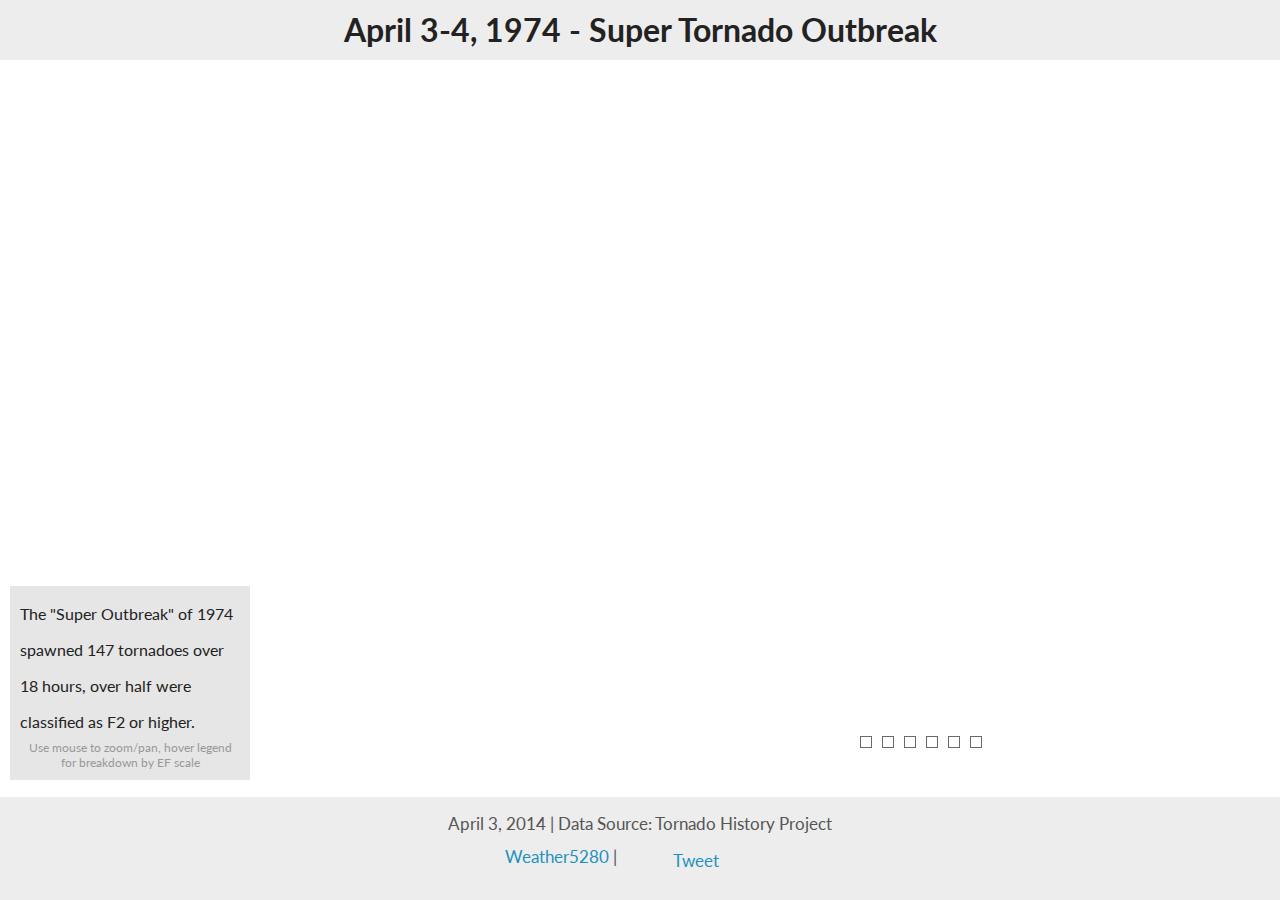
<file: index.html>
<!DOCTYPE html>
<html>
  <head>
    <title>April 3, 1974 - Tornado Outbreack</title>
    <meta http-equiv="Content-Type" content="text/html;charset=utf-8"/>
    <script src="http://d3js.org/d3.v3.min.js"></script>
    <script src="http://d3js.org/topojson.v1.min.js"></script>
    <script src="http://d3js.org/d3.geo.projection.v0.min.js" charset="utf-8"></script>

    <script type="text/javascript" src="js/colorbrewer.js"></script>
    <script type="text/javascript" src="js/jquery-1.7.1.js"></script>
    <!--<script type="text/javascript" src="http://code.jquery.com/jquery-latest.js"></script>-->
    
    <link type="text/css" rel="stylesheet" href="css/bootstrap.css"/>
    <link type="text/css" rel="stylesheet" href="css/style.css"/>
    <link type="text/css" rel="stylesheet" href="css/colorbrewer.css"/>
    <link rel="stylesheet" href="http://fonts.googleapis.com/css?family=Lato:100,300,400,700"></link>
    <style type="text/css">

    </style>
  </head>
  <body>
    <div id="header">
      <h2>April 3-4, 1974 - Super Tornado Outbreak</h2>
    </div>
    <div id="content">
      <div id="map">
        <div id="info-window">
          <span id="intro">The "Super Outbreak" of 1974 spawned 147 tornadoes over 18 hours, over half were classified as F2 or higher. <br />
            <span style="font-size:9pt; display:block; text-align:center;line-height: 15px;color: #999;">Use mouse to zoom/pan, hover legend for breakdown by EF scale</span>
          </span>
        </div> 
        <div id="scale-sorter">
          <div id="f0" class="scale-box" style="color:#222"></div>
          <div id="f1" class="scale-box" style="color:#222"></div>
          <div id="f2" class="scale-box" style="color:#222"></div>
          <div id="f3" class="scale-box"></div>
          <div id="f4" class="scale-box"></div>
          <div id="f5" class="scale-box"></div>
        </div>
       
      </div>
      
      <div id="footer">
        <span>April 3, 2014  | Data Source: Tornado History Project</span><br />
        <span style="display: block;overflow: hidden;height: 25px;width: 270px;margin: auto; margin-top:5px">
          <span style="display: block;float: left;"><a href="http://www.weather5280.com/blog/2013/04/3/Mapping-the-Super-Outbreak-of-1974">Weather5280</a> | </span>
        <span style="margin-top:4px; display:block"><a href="https://twitter.com/share" class="twitter-share-button" data-url="http://benheb.github.com/tornadoes/" data-text="Visualization of April 3-4, 1974 Super Tornado Outbreak #d3js" data-hashtags="tornadoes">Tweet</a></span>
<script>!function(d,s,id){var js,fjs=d.getElementsByTagName(s)[0];if(!d.getElementById(id)){js=d.createElement(s);js.id=id;js.src="//platform.twitter.com/widgets.js";fjs.parentNode.insertBefore(js,fjs);}}(document,"script","twitter-wjs");</script> 
        </span>
      </div>
    </div>
    <script type="text/javascript">
    $(document).ready(function() {
      init();
    });
    </script>
    <script type="text/javascript" src="js/bootstrap.js"></script>
    <script type="text/javascript" src="js/mousewheel.js"></script>
    <script type="text/javascript" src="js/tornado.js"></script>
    
   <script>
      (function(i,s,o,g,r,a,m){i['GoogleAnalyticsObject']=r;i[r]=i[r]||function(){
      (i[r].q=i[r].q||[]).push(arguments)},i[r].l=1*new Date();a=s.createElement(o),
      m=s.getElementsByTagName(o)[0];a.async=1;a.src=g;m.parentNode.insertBefore(a,m)
      })(window,document,'script','//www.google-analytics.com/analytics.js','ga');

      ga('create', 'UA-39863803-1', 'github.com');
      ga('send', 'pageview');

    </script>
  </body>
</html>
</file>
<file: css/style.css>
body {
  background: url(texture-noise.png);
  overflow: hidden;
  margin: 0;
  background:#FFF;
  font: 17px/28px Georgia;
  font-family: Lato, 'Helvetica Neue';
  -webkit-font-smoothing: antialiased;
}
#content {
  width:900px;
  margin:auto;
  overflow:hidden;
}
#header {
  width: 100%;
  text-align: center;
  z-index: 100;
  position: absolute;
  background: rgba(219, 219, 219, 0.5);
  margin-top: 0px;
}
#header h2 {
  color:#222;
}
#map {
  width: 100%;
  height: 100%;
  overflow: hidden;
  left: 0;
  position: absolute;
  top: 0;
}

#footer {
  margin-top: 40px;
  height: 90px;
  width: 100%;
  overflow: hidden;
  z-index: 100;
  bottom: 0px;
  text-align: center;
  color: #555;
  position: absolute;
  left: 0;
  background: rgba(219, 219, 219, 0.5);
  padding-top: 13px;
}

#footer h3 {
  color:#222;
  width:500px;
  margin:auto;
  text-align:center;
}



.string, .regexp {
  color: #f39;
}

.keyword {
  color: #00c;
}

.comment {
  color: #777;
  font-style: oblique;
}

.number {
  color: #369;
}

.class, .special {
  color: #1181B8;
}

a:link, a:visited {
  color: #1d91c0;
  text-decoration: none;
}

a:hover {
  color:#c7e9b4;
}

.hint {
  position: absolute;
  right: 0;
  width: 1280px;
  font-size: 12px;
  color: #999;
}

#intro {
  font-size: 12pt;
  line-height: 36px;
}
#info-window {
  position: absolute;
  z-index: 100;
  width: 220px;
  padding-top: 5px;
  padding-right: 0px;
  text-align: left;
  font-size: 15pt;
  bottom: 110px;
  margin: 10px;
  background: rgba(219, 219, 219, 0.7);
  padding: 10px;
  color: #222;
  line-height: 19px;
}

#info-window span {
  display:block;
}

#legend-wrap {
  position:relative;
  width:400px;
  margin:auto;
  height:40px;
}

#legend-low {
  position: absolute;
  right: 161px;
  bottom: 28px;
  color: #FFF;
}

#legend-high {
  position: absolute;
  right: 1px;
  bottom: 28px;
  color: #FFF;
}

#legend {
  position: absolute;
  bottom: 6px;
  right: 3px;
  width: 177px;
  height: 20px;
  opacity: .8;
}

.color {
  width: 20px;
  height: 20px;
  float: left;
  border-radius: 15px;
  margin-left: 5px;
}

#temp-map-bweather {
  color:#EEE;
  position:absolute;
  bottom:20px;
  left:10px;
}
.county-boundary {
  stroke:#666;
}
.states{
  stroke:#666;
  stroke-width:1.5;
  fill:none;
}
.county-lines {
  stroke:#CCC;
  stroke-width:0.5;
  fill:none;
}

.land {
  stroke:#666;
  fill:#F8F8F8;
}

.counties {
  stroke:#222;
  fill:#F8F8F8;  
}

.scales {
  cursor:pointer;
}

.graticule {
  fill: none;
  stroke: #777;
  stroke-width: .5px;
  stroke-opacity: .5;
}

#scale-sorter {
  position: absolute;
  bottom: 120px;
  right: 0px;
  width: 420px;
  height: 44px;
  opacity: .8;
  color: #FEFEFE;
}

#scale-sorter div {
  float: left;
  margin-right: 10px;
  border: 1px solid #444;
  padding: 10px;
  cursor: pointer;
  padding:5px;
}
</file>
<file: css/colorbrewer.css>
/*
 * This product includes color specifications and designs developed by Cynthia
 * Brewer (http://colorbrewer.org/).
 */
.YlGn .q0-3{fill:rgb(247,252,185)}
.YlGn .q1-3{fill:rgb(173,221,142)}
.YlGn .q2-3{fill:rgb(49,163,84)}
.YlGn .q0-4{fill:rgb(255,255,204)}
.YlGn .q1-4{fill:rgb(194,230,153)}
.YlGn .q2-4{fill:rgb(120,198,121)}
.YlGn .q3-4{fill:rgb(35,132,67)}
.YlGn .q0-5{fill:rgb(255,255,204)}
.YlGn .q1-5{fill:rgb(194,230,153)}
.YlGn .q2-5{fill:rgb(120,198,121)}
.YlGn .q3-5{fill:rgb(49,163,84)}
.YlGn .q4-5{fill:rgb(0,104,55)}
.YlGn .q0-6{fill:rgb(255,255,204)}
.YlGn .q1-6{fill:rgb(217,240,163)}
.YlGn .q2-6{fill:rgb(173,221,142)}
.YlGn .q3-6{fill:rgb(120,198,121)}
.YlGn .q4-6{fill:rgb(49,163,84)}
.YlGn .q5-6{fill:rgb(0,104,55)}
.YlGn .q0-7{fill:rgb(255,255,204)}
.YlGn .q1-7{fill:rgb(217,240,163)}
.YlGn .q2-7{fill:rgb(173,221,142)}
.YlGn .q3-7{fill:rgb(120,198,121)}
.YlGn .q4-7{fill:rgb(65,171,93)}
.YlGn .q5-7{fill:rgb(35,132,67)}
.YlGn .q6-7{fill:rgb(0,90,50)}
.YlGn .q0-8{fill:rgb(255,255,229)}
.YlGn .q1-8{fill:rgb(247,252,185)}
.YlGn .q2-8{fill:rgb(217,240,163)}
.YlGn .q3-8{fill:rgb(173,221,142)}
.YlGn .q4-8{fill:rgb(120,198,121)}
.YlGn .q5-8{fill:rgb(65,171,93)}
.YlGn .q6-8{fill:rgb(35,132,67)}
.YlGn .q7-8{fill:rgb(0,90,50)}
.YlGn .q0-9{fill:rgb(255,255,229)}
.YlGn .q1-9{fill:rgb(247,252,185)}
.YlGn .q2-9{fill:rgb(217,240,163)}
.YlGn .q3-9{fill:rgb(173,221,142)}
.YlGn .q4-9{fill:rgb(120,198,121)}
.YlGn .q5-9{fill:rgb(65,171,93)}
.YlGn .q6-9{fill:rgb(35,132,67)}
.YlGn .q7-9{fill:rgb(0,104,55)}
.YlGn .q8-9{fill:rgb(0,69,41)}
.YlGnBu .q0-3{fill:rgb(237,248,177)}
.YlGnBu .q1-3{fill:rgb(127,205,187)}
.YlGnBu .q2-3{fill:rgb(44,127,184)}
.YlGnBu .q0-4{fill:rgb(255,255,204)}
.YlGnBu .q1-4{fill:rgb(161,218,180)}
.YlGnBu .q2-4{fill:rgb(65,182,196)}
.YlGnBu .q3-4{fill:rgb(34,94,168)}
.YlGnBu .q0-5{fill:rgb(255,255,204)}
.YlGnBu .q1-5{fill:rgb(161,218,180)}
.YlGnBu .q2-5{fill:rgb(65,182,196)}
.YlGnBu .q3-5{fill:rgb(44,127,184)}
.YlGnBu .q4-5{fill:rgb(37,52,148)}
.YlGnBu .q0-6{fill:rgb(255,255,204)}
.YlGnBu .q1-6{fill:rgb(199,233,180)}
.YlGnBu .q2-6{fill:rgb(127,205,187)}
.YlGnBu .q3-6{fill:rgb(65,182,196)}
.YlGnBu .q4-6{fill:rgb(44,127,184)}
.YlGnBu .q5-6{fill:rgb(37,52,148)}
.YlGnBu .q0-7{fill:rgb(255,255,204)}
.YlGnBu .q1-7{fill:rgb(199,233,180)}
.YlGnBu .q2-7{fill:rgb(127,205,187)}
.YlGnBu .q3-7{fill:rgb(65,182,196)}
.YlGnBu .q4-7{fill:rgb(29,145,192)}
.YlGnBu .q5-7{fill:rgb(34,94,168)}
.YlGnBu .q6-7{fill:rgb(12,44,132)}
.YlGnBu .q0-8{fill:rgb(255,255,217)}
.YlGnBu .q1-8{fill:rgb(237,248,177)}
.YlGnBu .q2-8{fill:rgb(199,233,180)}
.YlGnBu .q3-8{fill:rgb(127,205,187)}
.YlGnBu .q4-8{fill:rgb(65,182,196)}
.YlGnBu .q5-8{fill:rgb(29,145,192)}
.YlGnBu .q6-8{fill:rgb(34,94,168)}
.YlGnBu .q7-8{fill:rgb(12,44,132)}
.YlGnBu .q0-9{fill:rgb(255,255,217)}
.YlGnBu .q1-9{fill:rgb(237,248,177)}
.YlGnBu .q2-9{fill:rgb(199,233,180)}
.YlGnBu .q3-9{fill:rgb(127,205,187)}
.YlGnBu .q4-9{fill:rgb(65,182,196)}
.YlGnBu .q5-9{fill:rgb(29,145,192)}
.YlGnBu .q6-9{fill:rgb(34,94,168)}
.YlGnBu .q7-9{fill:rgb(37,52,148)}
.YlGnBu .q8-9{fill:rgb(8,29,88)}
.GnBu .q0-3{fill:rgb(224,243,219)}
.GnBu .q1-3{fill:rgb(168,221,181)}
.GnBu .q2-3{fill:rgb(67,162,202)}
.GnBu .q0-4{fill:rgb(240,249,232)}
.GnBu .q1-4{fill:rgb(186,228,188)}
.GnBu .q2-4{fill:rgb(123,204,196)}
.GnBu .q3-4{fill:rgb(43,140,190)}
.GnBu .q0-5{fill:rgb(240,249,232)}
.GnBu .q1-5{fill:rgb(186,228,188)}
.GnBu .q2-5{fill:rgb(123,204,196)}
.GnBu .q3-5{fill:rgb(67,162,202)}
.GnBu .q4-5{fill:rgb(8,104,172)}
.GnBu .q0-6{fill:rgb(240,249,232)}
.GnBu .q1-6{fill:rgb(204,235,197)}
.GnBu .q2-6{fill:rgb(168,221,181)}
.GnBu .q3-6{fill:rgb(123,204,196)}
.GnBu .q4-6{fill:rgb(67,162,202)}
.GnBu .q5-6{fill:rgb(8,104,172)}
.GnBu .q0-7{fill:rgb(240,249,232)}
.GnBu .q1-7{fill:rgb(204,235,197)}
.GnBu .q2-7{fill:rgb(168,221,181)}
.GnBu .q3-7{fill:rgb(123,204,196)}
.GnBu .q4-7{fill:rgb(78,179,211)}
.GnBu .q5-7{fill:rgb(43,140,190)}
.GnBu .q6-7{fill:rgb(8,88,158)}
.GnBu .q0-8{fill:rgb(247,252,240)}
.GnBu .q1-8{fill:rgb(224,243,219)}
.GnBu .q2-8{fill:rgb(204,235,197)}
.GnBu .q3-8{fill:rgb(168,221,181)}
.GnBu .q4-8{fill:rgb(123,204,196)}
.GnBu .q5-8{fill:rgb(78,179,211)}
.GnBu .q6-8{fill:rgb(43,140,190)}
.GnBu .q7-8{fill:rgb(8,88,158)}
.GnBu .q0-9{fill:rgb(247,252,240)}
.GnBu .q1-9{fill:rgb(224,243,219)}
.GnBu .q2-9{fill:rgb(204,235,197)}
.GnBu .q3-9{fill:rgb(168,221,181)}
.GnBu .q4-9{fill:rgb(123,204,196)}
.GnBu .q5-9{fill:rgb(78,179,211)}
.GnBu .q6-9{fill:rgb(43,140,190)}
.GnBu .q7-9{fill:rgb(8,104,172)}
.GnBu .q8-9{fill:rgb(8,64,129)}
.BuGn .q0-3{fill:rgb(229,245,249)}
.BuGn .q1-3{fill:rgb(153,216,201)}
.BuGn .q2-3{fill:rgb(44,162,95)}
.BuGn .q0-4{fill:rgb(237,248,251)}
.BuGn .q1-4{fill:rgb(178,226,226)}
.BuGn .q2-4{fill:rgb(102,194,164)}
.BuGn .q3-4{fill:rgb(35,139,69)}
.BuGn .q0-5{fill:rgb(237,248,251)}
.BuGn .q1-5{fill:rgb(178,226,226)}
.BuGn .q2-5{fill:rgb(102,194,164)}
.BuGn .q3-5{fill:rgb(44,162,95)}
.BuGn .q4-5{fill:rgb(0,109,44)}
.BuGn .q0-6{fill:rgb(237,248,251)}
.BuGn .q1-6{fill:rgb(204,236,230)}
.BuGn .q2-6{fill:rgb(153,216,201)}
.BuGn .q3-6{fill:rgb(102,194,164)}
.BuGn .q4-6{fill:rgb(44,162,95)}
.BuGn .q5-6{fill:rgb(0,109,44)}
.BuGn .q0-7{fill:rgb(237,248,251)}
.BuGn .q1-7{fill:rgb(204,236,230)}
.BuGn .q2-7{fill:rgb(153,216,201)}
.BuGn .q3-7{fill:rgb(102,194,164)}
.BuGn .q4-7{fill:rgb(65,174,118)}
.BuGn .q5-7{fill:rgb(35,139,69)}
.BuGn .q6-7{fill:rgb(0,88,36)}
.BuGn .q0-8{fill:rgb(247,252,253)}
.BuGn .q1-8{fill:rgb(229,245,249)}
.BuGn .q2-8{fill:rgb(204,236,230)}
.BuGn .q3-8{fill:rgb(153,216,201)}
.BuGn .q4-8{fill:rgb(102,194,164)}
.BuGn .q5-8{fill:rgb(65,174,118)}
.BuGn .q6-8{fill:rgb(35,139,69)}
.BuGn .q7-8{fill:rgb(0,88,36)}
.BuGn .q0-9{fill:rgb(247,252,253)}
.BuGn .q1-9{fill:rgb(229,245,249)}
.BuGn .q2-9{fill:rgb(204,236,230)}
.BuGn .q3-9{fill:rgb(153,216,201)}
.BuGn .q4-9{fill:rgb(102,194,164)}
.BuGn .q5-9{fill:rgb(65,174,118)}
.BuGn .q6-9{fill:rgb(35,139,69)}
.BuGn .q7-9{fill:rgb(0,109,44)}
.BuGn .q8-9{fill:rgb(0,68,27)}
.PuBuGn .q0-3{fill:rgb(236,226,240)}
.PuBuGn .q1-3{fill:rgb(166,189,219)}
.PuBuGn .q2-3{fill:rgb(28,144,153)}
.PuBuGn .q0-4{fill:rgb(246,239,247)}
.PuBuGn .q1-4{fill:rgb(189,201,225)}
.PuBuGn .q2-4{fill:rgb(103,169,207)}
.PuBuGn .q3-4{fill:rgb(2,129,138)}
.PuBuGn .q0-5{fill:rgb(246,239,247)}
.PuBuGn .q1-5{fill:rgb(189,201,225)}
.PuBuGn .q2-5{fill:rgb(103,169,207)}
.PuBuGn .q3-5{fill:rgb(28,144,153)}
.PuBuGn .q4-5{fill:rgb(1,108,89)}
.PuBuGn .q0-6{fill:rgb(246,239,247)}
.PuBuGn .q1-6{fill:rgb(208,209,230)}
.PuBuGn .q2-6{fill:rgb(166,189,219)}
.PuBuGn .q3-6{fill:rgb(103,169,207)}
.PuBuGn .q4-6{fill:rgb(28,144,153)}
.PuBuGn .q5-6{fill:rgb(1,108,89)}
.PuBuGn .q0-7{fill:rgb(246,239,247)}
.PuBuGn .q1-7{fill:rgb(208,209,230)}
.PuBuGn .q2-7{fill:rgb(166,189,219)}
.PuBuGn .q3-7{fill:rgb(103,169,207)}
.PuBuGn .q4-7{fill:rgb(54,144,192)}
.PuBuGn .q5-7{fill:rgb(2,129,138)}
.PuBuGn .q6-7{fill:rgb(1,100,80)}
.PuBuGn .q0-8{fill:rgb(255,247,251)}
.PuBuGn .q1-8{fill:rgb(236,226,240)}
.PuBuGn .q2-8{fill:rgb(208,209,230)}
.PuBuGn .q3-8{fill:rgb(166,189,219)}
.PuBuGn .q4-8{fill:rgb(103,169,207)}
.PuBuGn .q5-8{fill:rgb(54,144,192)}
.PuBuGn .q6-8{fill:rgb(2,129,138)}
.PuBuGn .q7-8{fill:rgb(1,100,80)}
.PuBuGn .q0-9{fill:rgb(255,247,251)}
.PuBuGn .q1-9{fill:rgb(236,226,240)}
.PuBuGn .q2-9{fill:rgb(208,209,230)}
.PuBuGn .q3-9{fill:rgb(166,189,219)}
.PuBuGn .q4-9{fill:rgb(103,169,207)}
.PuBuGn .q5-9{fill:rgb(54,144,192)}
.PuBuGn .q6-9{fill:rgb(2,129,138)}
.PuBuGn .q7-9{fill:rgb(1,108,89)}
.PuBuGn .q8-9{fill:rgb(1,70,54)}
.PuBu .q0-3{fill:rgb(236,231,242)}
.PuBu .q1-3{fill:rgb(166,189,219)}
.PuBu .q2-3{fill:rgb(43,140,190)}
.PuBu .q0-4{fill:rgb(241,238,246)}
.PuBu .q1-4{fill:rgb(189,201,225)}
.PuBu .q2-4{fill:rgb(116,169,207)}
.PuBu .q3-4{fill:rgb(5,112,176)}
.PuBu .q0-5{fill:rgb(241,238,246)}
.PuBu .q1-5{fill:rgb(189,201,225)}
.PuBu .q2-5{fill:rgb(116,169,207)}
.PuBu .q3-5{fill:rgb(43,140,190)}
.PuBu .q4-5{fill:rgb(4,90,141)}
.PuBu .q0-6{fill:rgb(241,238,246)}
.PuBu .q1-6{fill:rgb(208,209,230)}
.PuBu .q2-6{fill:rgb(166,189,219)}
.PuBu .q3-6{fill:rgb(116,169,207)}
.PuBu .q4-6{fill:rgb(43,140,190)}
.PuBu .q5-6{fill:rgb(4,90,141)}
.PuBu .q0-7{fill:rgb(241,238,246)}
.PuBu .q1-7{fill:rgb(208,209,230)}
.PuBu .q2-7{fill:rgb(166,189,219)}
.PuBu .q3-7{fill:rgb(116,169,207)}
.PuBu .q4-7{fill:rgb(54,144,192)}
.PuBu .q5-7{fill:rgb(5,112,176)}
.PuBu .q6-7{fill:rgb(3,78,123)}
.PuBu .q0-8{fill:rgb(255,247,251)}
.PuBu .q1-8{fill:rgb(236,231,242)}
.PuBu .q2-8{fill:rgb(208,209,230)}
.PuBu .q3-8{fill:rgb(166,189,219)}
.PuBu .q4-8{fill:rgb(116,169,207)}
.PuBu .q5-8{fill:rgb(54,144,192)}
.PuBu .q6-8{fill:rgb(5,112,176)}
.PuBu .q7-8{fill:rgb(3,78,123)}
.PuBu .q0-9{fill:rgb(255,247,251)}
.PuBu .q1-9{fill:rgb(236,231,242)}
.PuBu .q2-9{fill:rgb(208,209,230)}
.PuBu .q3-9{fill:rgb(166,189,219)}
.PuBu .q4-9{fill:rgb(116,169,207)}
.PuBu .q5-9{fill:rgb(54,144,192)}
.PuBu .q6-9{fill:rgb(5,112,176)}
.PuBu .q7-9{fill:rgb(4,90,141)}
.PuBu .q8-9{fill:rgb(2,56,88)}
.BuPu .q0-3{fill:rgb(224,236,244)}
.BuPu .q1-3{fill:rgb(158,188,218)}
.BuPu .q2-3{fill:rgb(136,86,167)}
.BuPu .q0-4{fill:rgb(237,248,251)}
.BuPu .q1-4{fill:rgb(179,205,227)}
.BuPu .q2-4{fill:rgb(140,150,198)}
.BuPu .q3-4{fill:rgb(136,65,157)}
.BuPu .q0-5{fill:rgb(237,248,251)}
.BuPu .q1-5{fill:rgb(179,205,227)}
.BuPu .q2-5{fill:rgb(140,150,198)}
.BuPu .q3-5{fill:rgb(136,86,167)}
.BuPu .q4-5{fill:rgb(129,15,124)}
.BuPu .q0-6{fill:rgb(237,248,251)}
.BuPu .q1-6{fill:rgb(191,211,230)}
.BuPu .q2-6{fill:rgb(158,188,218)}
.BuPu .q3-6{fill:rgb(140,150,198)}
.BuPu .q4-6{fill:rgb(136,86,167)}
.BuPu .q5-6{fill:rgb(129,15,124)}
.BuPu .q0-7{fill:rgb(237,248,251)}
.BuPu .q1-7{fill:rgb(191,211,230)}
.BuPu .q2-7{fill:rgb(158,188,218)}
.BuPu .q3-7{fill:rgb(140,150,198)}
.BuPu .q4-7{fill:rgb(140,107,177)}
.BuPu .q5-7{fill:rgb(136,65,157)}
.BuPu .q6-7{fill:rgb(110,1,107)}
.BuPu .q0-8{fill:rgb(247,252,253)}
.BuPu .q1-8{fill:rgb(224,236,244)}
.BuPu .q2-8{fill:rgb(191,211,230)}
.BuPu .q3-8{fill:rgb(158,188,218)}
.BuPu .q4-8{fill:rgb(140,150,198)}
.BuPu .q5-8{fill:rgb(140,107,177)}
.BuPu .q6-8{fill:rgb(136,65,157)}
.BuPu .q7-8{fill:rgb(110,1,107)}
.BuPu .q0-9{fill:rgb(247,252,253)}
.BuPu .q1-9{fill:rgb(224,236,244)}
.BuPu .q2-9{fill:rgb(191,211,230)}
.BuPu .q3-9{fill:rgb(158,188,218)}
.BuPu .q4-9{fill:rgb(140,150,198)}
.BuPu .q5-9{fill:rgb(140,107,177)}
.BuPu .q6-9{fill:rgb(136,65,157)}
.BuPu .q7-9{fill:rgb(129,15,124)}
.BuPu .q8-9{fill:rgb(77,0,75)}
.RdPu .q0-3{fill:rgb(253,224,221)}
.RdPu .q1-3{fill:rgb(250,159,181)}
.RdPu .q2-3{fill:rgb(197,27,138)}
.RdPu .q0-4{fill:rgb(254,235,226)}
.RdPu .q1-4{fill:rgb(251,180,185)}
.RdPu .q2-4{fill:rgb(247,104,161)}
.RdPu .q3-4{fill:rgb(174,1,126)}
.RdPu .q0-5{fill:rgb(254,235,226)}
.RdPu .q1-5{fill:rgb(251,180,185)}
.RdPu .q2-5{fill:rgb(247,104,161)}
.RdPu .q3-5{fill:rgb(197,27,138)}
.RdPu .q4-5{fill:rgb(122,1,119)}
.RdPu .q0-6{fill:rgb(254,235,226)}
.RdPu .q1-6{fill:rgb(252,197,192)}
.RdPu .q2-6{fill:rgb(250,159,181)}
.RdPu .q3-6{fill:rgb(247,104,161)}
.RdPu .q4-6{fill:rgb(197,27,138)}
.RdPu .q5-6{fill:rgb(122,1,119)}
.RdPu .q0-7{fill:rgb(254,235,226)}
.RdPu .q1-7{fill:rgb(252,197,192)}
.RdPu .q2-7{fill:rgb(250,159,181)}
.RdPu .q3-7{fill:rgb(247,104,161)}
.RdPu .q4-7{fill:rgb(221,52,151)}
.RdPu .q5-7{fill:rgb(174,1,126)}
.RdPu .q6-7{fill:rgb(122,1,119)}
.RdPu .q0-8{fill:rgb(255,247,243)}
.RdPu .q1-8{fill:rgb(253,224,221)}
.RdPu .q2-8{fill:rgb(252,197,192)}
.RdPu .q3-8{fill:rgb(250,159,181)}
.RdPu .q4-8{fill:rgb(247,104,161)}
.RdPu .q5-8{fill:rgb(221,52,151)}
.RdPu .q6-8{fill:rgb(174,1,126)}
.RdPu .q7-8{fill:rgb(122,1,119)}
.RdPu .q0-9{fill:rgb(255,247,243)}
.RdPu .q1-9{fill:rgb(253,224,221)}
.RdPu .q2-9{fill:rgb(252,197,192)}
.RdPu .q3-9{fill:rgb(250,159,181)}
.RdPu .q4-9{fill:rgb(247,104,161)}
.RdPu .q5-9{fill:rgb(221,52,151)}
.RdPu .q6-9{fill:rgb(174,1,126)}
.RdPu .q7-9{fill:rgb(122,1,119)}
.RdPu .q8-9{fill:rgb(73,0,106)}
.PuRd .q0-3{fill:rgb(231,225,239)}
.PuRd .q1-3{fill:rgb(201,148,199)}
.PuRd .q2-3{fill:rgb(221,28,119)}
.PuRd .q0-4{fill:rgb(241,238,246)}
.PuRd .q1-4{fill:rgb(215,181,216)}
.PuRd .q2-4{fill:rgb(223,101,176)}
.PuRd .q3-4{fill:rgb(206,18,86)}
.PuRd .q0-5{fill:rgb(241,238,246)}
.PuRd .q1-5{fill:rgb(215,181,216)}
.PuRd .q2-5{fill:rgb(223,101,176)}
.PuRd .q3-5{fill:rgb(221,28,119)}
.PuRd .q4-5{fill:rgb(152,0,67)}
.PuRd .q0-6{fill:rgb(241,238,246)}
.PuRd .q1-6{fill:rgb(212,185,218)}
.PuRd .q2-6{fill:rgb(201,148,199)}
.PuRd .q3-6{fill:rgb(223,101,176)}
.PuRd .q4-6{fill:rgb(221,28,119)}
.PuRd .q5-6{fill:rgb(152,0,67)}
.PuRd .q0-7{fill:rgb(241,238,246)}
.PuRd .q1-7{fill:rgb(212,185,218)}
.PuRd .q2-7{fill:rgb(201,148,199)}
.PuRd .q3-7{fill:rgb(223,101,176)}
.PuRd .q4-7{fill:rgb(231,41,138)}
.PuRd .q5-7{fill:rgb(206,18,86)}
.PuRd .q6-7{fill:rgb(145,0,63)}
.PuRd .q0-8{fill:rgb(247,244,249)}
.PuRd .q1-8{fill:rgb(231,225,239)}
.PuRd .q2-8{fill:rgb(212,185,218)}
.PuRd .q3-8{fill:rgb(201,148,199)}
.PuRd .q4-8{fill:rgb(223,101,176)}
.PuRd .q5-8{fill:rgb(231,41,138)}
.PuRd .q6-8{fill:rgb(206,18,86)}
.PuRd .q7-8{fill:rgb(145,0,63)}
.PuRd .q0-9{fill:rgb(247,244,249)}
.PuRd .q1-9{fill:rgb(231,225,239)}
.PuRd .q2-9{fill:rgb(212,185,218)}
.PuRd .q3-9{fill:rgb(201,148,199)}
.PuRd .q4-9{fill:rgb(223,101,176)}
.PuRd .q5-9{fill:rgb(231,41,138)}
.PuRd .q6-9{fill:rgb(206,18,86)}
.PuRd .q7-9{fill:rgb(152,0,67)}
.PuRd .q8-9{fill:rgb(103,0,31)}
.OrRd .q0-3{fill:rgb(254,232,200)}
.OrRd .q1-3{fill:rgb(253,187,132)}
.OrRd .q2-3{fill:rgb(227,74,51)}
.OrRd .q0-4{fill:rgb(254,240,217)}
.OrRd .q1-4{fill:rgb(253,204,138)}
.OrRd .q2-4{fill:rgb(252,141,89)}
.OrRd .q3-4{fill:rgb(215,48,31)}
.OrRd .q0-5{fill:rgb(254,240,217)}
.OrRd .q1-5{fill:rgb(253,204,138)}
.OrRd .q2-5{fill:rgb(252,141,89)}
.OrRd .q3-5{fill:rgb(227,74,51)}
.OrRd .q4-5{fill:rgb(179,0,0)}
.OrRd .q0-6{fill:rgb(254,240,217)}
.OrRd .q1-6{fill:rgb(253,212,158)}
.OrRd .q2-6{fill:rgb(253,187,132)}
.OrRd .q3-6{fill:rgb(252,141,89)}
.OrRd .q4-6{fill:rgb(227,74,51)}
.OrRd .q5-6{fill:rgb(179,0,0)}
.OrRd .q0-7{fill:rgb(254,240,217)}
.OrRd .q1-7{fill:rgb(253,212,158)}
.OrRd .q2-7{fill:rgb(253,187,132)}
.OrRd .q3-7{fill:rgb(252,141,89)}
.OrRd .q4-7{fill:rgb(239,101,72)}
.OrRd .q5-7{fill:rgb(215,48,31)}
.OrRd .q6-7{fill:rgb(153,0,0)}
.OrRd .q0-8{fill:rgb(255,247,236)}
.OrRd .q1-8{fill:rgb(254,232,200)}
.OrRd .q2-8{fill:rgb(253,212,158)}
.OrRd .q3-8{fill:rgb(253,187,132)}
.OrRd .q4-8{fill:rgb(252,141,89)}
.OrRd .q5-8{fill:rgb(239,101,72)}
.OrRd .q6-8{fill:rgb(215,48,31)}
.OrRd .q7-8{fill:rgb(153,0,0)}
.OrRd .q0-9{fill:rgb(255,247,236)}
.OrRd .q1-9{fill:rgb(254,232,200)}
.OrRd .q2-9{fill:rgb(253,212,158)}
.OrRd .q3-9{fill:rgb(253,187,132)}
.OrRd .q4-9{fill:rgb(252,141,89)}
.OrRd .q5-9{fill:rgb(239,101,72)}
.OrRd .q6-9{fill:rgb(215,48,31)}
.OrRd .q7-9{fill:rgb(179,0,0)}
.OrRd .q8-9{fill:rgb(127,0,0)}
.YlOrRd .q0-3{fill:rgb(255,237,160)}
.YlOrRd .q1-3{fill:rgb(254,178,76)}
.YlOrRd .q2-3{fill:rgb(240,59,32)}
.YlOrRd .q0-4{fill:rgb(255,255,178)}
.YlOrRd .q1-4{fill:rgb(254,204,92)}
.YlOrRd .q2-4{fill:rgb(253,141,60)}
.YlOrRd .q3-4{fill:rgb(227,26,28)}
.YlOrRd .q0-5{fill:rgb(255,255,178)}
.YlOrRd .q1-5{fill:rgb(254,204,92)}
.YlOrRd .q2-5{fill:rgb(253,141,60)}
.YlOrRd .q3-5{fill:rgb(240,59,32)}
.YlOrRd .q4-5{fill:rgb(189,0,38)}
.YlOrRd .q0-6{fill:rgb(255,255,178)}
.YlOrRd .q1-6{fill:rgb(254,217,118)}
.YlOrRd .q2-6{fill:rgb(254,178,76)}
.YlOrRd .q3-6{fill:rgb(253,141,60)}
.YlOrRd .q4-6{fill:rgb(240,59,32)}
.YlOrRd .q5-6{fill:rgb(189,0,38)}
.YlOrRd .q0-7{fill:rgb(255,255,178)}
.YlOrRd .q1-7{fill:rgb(254,217,118)}
.YlOrRd .q2-7{fill:rgb(254,178,76)}
.YlOrRd .q3-7{fill:rgb(253,141,60)}
.YlOrRd .q4-7{fill:rgb(252,78,42)}
.YlOrRd .q5-7{fill:rgb(227,26,28)}
.YlOrRd .q6-7{fill:rgb(177,0,38)}
.YlOrRd .q0-8{fill:rgb(255,255,204)}
.YlOrRd .q1-8{fill:rgb(255,237,160)}
.YlOrRd .q2-8{fill:rgb(254,217,118)}
.YlOrRd .q3-8{fill:rgb(254,178,76)}
.YlOrRd .q4-8{fill:rgb(253,141,60)}
.YlOrRd .q5-8{fill:rgb(252,78,42)}
.YlOrRd .q6-8{fill:rgb(227,26,28)}
.YlOrRd .q7-8{fill:rgb(177,0,38)}
.YlOrRd .q0-9{fill:rgb(255,255,204)}
.YlOrRd .q1-9{fill:rgb(255,237,160)}
.YlOrRd .q2-9{fill:rgb(254,217,118)}
.YlOrRd .q3-9{fill:rgb(254,178,76)}
.YlOrRd .q4-9{fill:rgb(253,141,60)}
.YlOrRd .q5-9{fill:rgb(252,78,42)}
.YlOrRd .q6-9{fill:rgb(227,26,28)}
.YlOrRd .q7-9{fill:rgb(189,0,38)}
.YlOrRd .q8-9{fill:rgb(128,0,38)}
.YlOrBr .q0-3{fill:rgb(255,247,188)}
.YlOrBr .q1-3{fill:rgb(254,196,79)}
.YlOrBr .q2-3{fill:rgb(217,95,14)}
.YlOrBr .q0-4{fill:rgb(255,255,212)}
.YlOrBr .q1-4{fill:rgb(254,217,142)}
.YlOrBr .q2-4{fill:rgb(254,153,41)}
.YlOrBr .q3-4{fill:rgb(204,76,2)}
.YlOrBr .q0-5{fill:rgb(255,255,212)}
.YlOrBr .q1-5{fill:rgb(254,217,142)}
.YlOrBr .q2-5{fill:rgb(254,153,41)}
.YlOrBr .q3-5{fill:rgb(217,95,14)}
.YlOrBr .q4-5{fill:rgb(153,52,4)}
.YlOrBr .q0-6{fill:rgb(255,255,212)}
.YlOrBr .q1-6{fill:rgb(254,227,145)}
.YlOrBr .q2-6{fill:rgb(254,196,79)}
.YlOrBr .q3-6{fill:rgb(254,153,41)}
.YlOrBr .q4-6{fill:rgb(217,95,14)}
.YlOrBr .q5-6{fill:rgb(153,52,4)}
.YlOrBr .q0-7{fill:rgb(255,255,212)}
.YlOrBr .q1-7{fill:rgb(254,227,145)}
.YlOrBr .q2-7{fill:rgb(254,196,79)}
.YlOrBr .q3-7{fill:rgb(254,153,41)}
.YlOrBr .q4-7{fill:rgb(236,112,20)}
.YlOrBr .q5-7{fill:rgb(204,76,2)}
.YlOrBr .q6-7{fill:rgb(140,45,4)}
.YlOrBr .q0-8{fill:rgb(255,255,229)}
.YlOrBr .q1-8{fill:rgb(255,247,188)}
.YlOrBr .q2-8{fill:rgb(254,227,145)}
.YlOrBr .q3-8{fill:rgb(254,196,79)}
.YlOrBr .q4-8{fill:rgb(254,153,41)}
.YlOrBr .q5-8{fill:rgb(236,112,20)}
.YlOrBr .q6-8{fill:rgb(204,76,2)}
.YlOrBr .q7-8{fill:rgb(140,45,4)}
.YlOrBr .q0-9{fill:rgb(255,255,229)}
.YlOrBr .q1-9{fill:rgb(255,247,188)}
.YlOrBr .q2-9{fill:rgb(254,227,145)}
.YlOrBr .q3-9{fill:rgb(254,196,79)}
.YlOrBr .q4-9{fill:rgb(254,153,41)}
.YlOrBr .q5-9{fill:rgb(236,112,20)}
.YlOrBr .q6-9{fill:rgb(204,76,2)}
.YlOrBr .q7-9{fill:rgb(153,52,4)}
.YlOrBr .q8-9{fill:rgb(102,37,6)}
.Purples .q0-3{fill:rgb(239,237,245)}
.Purples .q1-3{fill:rgb(188,189,220)}
.Purples .q2-3{fill:rgb(117,107,177)}
.Purples .q0-4{fill:rgb(242,240,247)}
.Purples .q1-4{fill:rgb(203,201,226)}
.Purples .q2-4{fill:rgb(158,154,200)}
.Purples .q3-4{fill:rgb(106,81,163)}
.Purples .q0-5{fill:rgb(242,240,247)}
.Purples .q1-5{fill:rgb(203,201,226)}
.Purples .q2-5{fill:rgb(158,154,200)}
.Purples .q3-5{fill:rgb(117,107,177)}
.Purples .q4-5{fill:rgb(84,39,143)}
.Purples .q0-6{fill:rgb(242,240,247)}
.Purples .q1-6{fill:rgb(218,218,235)}
.Purples .q2-6{fill:rgb(188,189,220)}
.Purples .q3-6{fill:rgb(158,154,200)}
.Purples .q4-6{fill:rgb(117,107,177)}
.Purples .q5-6{fill:rgb(84,39,143)}
.Purples .q0-7{fill:rgb(242,240,247)}
.Purples .q1-7{fill:rgb(218,218,235)}
.Purples .q2-7{fill:rgb(188,189,220)}
.Purples .q3-7{fill:rgb(158,154,200)}
.Purples .q4-7{fill:rgb(128,125,186)}
.Purples .q5-7{fill:rgb(106,81,163)}
.Purples .q6-7{fill:rgb(74,20,134)}
.Purples .q0-8{fill:rgb(252,251,253)}
.Purples .q1-8{fill:rgb(239,237,245)}
.Purples .q2-8{fill:rgb(218,218,235)}
.Purples .q3-8{fill:rgb(188,189,220)}
.Purples .q4-8{fill:rgb(158,154,200)}
.Purples .q5-8{fill:rgb(128,125,186)}
.Purples .q6-8{fill:rgb(106,81,163)}
.Purples .q7-8{fill:rgb(74,20,134)}
.Purples .q0-9{fill:rgb(252,251,253)}
.Purples .q1-9{fill:rgb(239,237,245)}
.Purples .q2-9{fill:rgb(218,218,235)}
.Purples .q3-9{fill:rgb(188,189,220)}
.Purples .q4-9{fill:rgb(158,154,200)}
.Purples .q5-9{fill:rgb(128,125,186)}
.Purples .q6-9{fill:rgb(106,81,163)}
.Purples .q7-9{fill:rgb(84,39,143)}
.Purples .q8-9{fill:rgb(63,0,125)}
.Blues .q0-3{fill:rgb(222,235,247)}
.Blues .q1-3{fill:rgb(158,202,225)}
.Blues .q2-3{fill:rgb(49,130,189)}
.Blues .q0-4{fill:rgb(239,243,255)}
.Blues .q1-4{fill:rgb(189,215,231)}
.Blues .q2-4{fill:rgb(107,174,214)}
.Blues .q3-4{fill:rgb(33,113,181)}
.Blues .q0-5{fill:rgb(239,243,255)}
.Blues .q1-5{fill:rgb(189,215,231)}
.Blues .q2-5{fill:rgb(107,174,214)}
.Blues .q3-5{fill:rgb(49,130,189)}
.Blues .q4-5{fill:rgb(8,81,156)}
.Blues .q0-6{fill:rgb(239,243,255)}
.Blues .q1-6{fill:rgb(198,219,239)}
.Blues .q2-6{fill:rgb(158,202,225)}
.Blues .q3-6{fill:rgb(107,174,214)}
.Blues .q4-6{fill:rgb(49,130,189)}
.Blues .q5-6{fill:rgb(8,81,156)}
.Blues .q0-7{fill:rgb(239,243,255)}
.Blues .q1-7{fill:rgb(198,219,239)}
.Blues .q2-7{fill:rgb(158,202,225)}
.Blues .q3-7{fill:rgb(107,174,214)}
.Blues .q4-7{fill:rgb(66,146,198)}
.Blues .q5-7{fill:rgb(33,113,181)}
.Blues .q6-7{fill:rgb(8,69,148)}
.Blues .q0-8{fill:rgb(247,251,255)}
.Blues .q1-8{fill:rgb(222,235,247)}
.Blues .q2-8{fill:rgb(198,219,239)}
.Blues .q3-8{fill:rgb(158,202,225)}
.Blues .q4-8{fill:rgb(107,174,214)}
.Blues .q5-8{fill:rgb(66,146,198)}
.Blues .q6-8{fill:rgb(33,113,181)}
.Blues .q7-8{fill:rgb(8,69,148)}
.Blues .q0-9{fill:rgb(247,251,255)}
.Blues .q1-9{fill:rgb(222,235,247)}
.Blues .q2-9{fill:rgb(198,219,239)}
.Blues .q3-9{fill:rgb(158,202,225)}
.Blues .q4-9{fill:rgb(107,174,214)}
.Blues .q5-9{fill:rgb(66,146,198)}
.Blues .q6-9{fill:rgb(33,113,181)}
.Blues .q7-9{fill:rgb(8,81,156)}
.Blues .q8-9{fill:rgb(8,48,107)}
.Greens .q0-3{fill:rgb(229,245,224)}
.Greens .q1-3{fill:rgb(161,217,155)}
.Greens .q2-3{fill:rgb(49,163,84)}
.Greens .q0-4{fill:rgb(237,248,233)}
.Greens .q1-4{fill:rgb(186,228,179)}
.Greens .q2-4{fill:rgb(116,196,118)}
.Greens .q3-4{fill:rgb(35,139,69)}
.Greens .q0-5{fill:rgb(237,248,233)}
.Greens .q1-5{fill:rgb(186,228,179)}
.Greens .q2-5{fill:rgb(116,196,118)}
.Greens .q3-5{fill:rgb(49,163,84)}
.Greens .q4-5{fill:rgb(0,109,44)}
.Greens .q0-6{fill:rgb(237,248,233)}
.Greens .q1-6{fill:rgb(199,233,192)}
.Greens .q2-6{fill:rgb(161,217,155)}
.Greens .q3-6{fill:rgb(116,196,118)}
.Greens .q4-6{fill:rgb(49,163,84)}
.Greens .q5-6{fill:rgb(0,109,44)}
.Greens .q0-7{fill:rgb(237,248,233)}
.Greens .q1-7{fill:rgb(199,233,192)}
.Greens .q2-7{fill:rgb(161,217,155)}
.Greens .q3-7{fill:rgb(116,196,118)}
.Greens .q4-7{fill:rgb(65,171,93)}
.Greens .q5-7{fill:rgb(35,139,69)}
.Greens .q6-7{fill:rgb(0,90,50)}
.Greens .q0-8{fill:rgb(247,252,245)}
.Greens .q1-8{fill:rgb(229,245,224)}
.Greens .q2-8{fill:rgb(199,233,192)}
.Greens .q3-8{fill:rgb(161,217,155)}
.Greens .q4-8{fill:rgb(116,196,118)}
.Greens .q5-8{fill:rgb(65,171,93)}
.Greens .q6-8{fill:rgb(35,139,69)}
.Greens .q7-8{fill:rgb(0,90,50)}
.Greens .q0-9{fill:rgb(247,252,245)}
.Greens .q1-9{fill:rgb(229,245,224)}
.Greens .q2-9{fill:rgb(199,233,192)}
.Greens .q3-9{fill:rgb(161,217,155)}
.Greens .q4-9{fill:rgb(116,196,118)}
.Greens .q5-9{fill:rgb(65,171,93)}
.Greens .q6-9{fill:rgb(35,139,69)}
.Greens .q7-9{fill:rgb(0,109,44)}
.Greens .q8-9{fill:rgb(0,68,27)}
.Oranges .q0-3{fill:rgb(254,230,206)}
.Oranges .q1-3{fill:rgb(253,174,107)}
.Oranges .q2-3{fill:rgb(230,85,13)}
.Oranges .q0-4{fill:rgb(254,237,222)}
.Oranges .q1-4{fill:rgb(253,190,133)}
.Oranges .q2-4{fill:rgb(253,141,60)}
.Oranges .q3-4{fill:rgb(217,71,1)}
.Oranges .q0-5{fill:rgb(254,237,222)}
.Oranges .q1-5{fill:rgb(253,190,133)}
.Oranges .q2-5{fill:rgb(253,141,60)}
.Oranges .q3-5{fill:rgb(230,85,13)}
.Oranges .q4-5{fill:rgb(166,54,3)}
.Oranges .q0-6{fill:rgb(254,237,222)}
.Oranges .q1-6{fill:rgb(253,208,162)}
.Oranges .q2-6{fill:rgb(253,174,107)}
.Oranges .q3-6{fill:rgb(253,141,60)}
.Oranges .q4-6{fill:rgb(230,85,13)}
.Oranges .q5-6{fill:rgb(166,54,3)}
.Oranges .q0-7{fill:rgb(254,237,222)}
.Oranges .q1-7{fill:rgb(253,208,162)}
.Oranges .q2-7{fill:rgb(253,174,107)}
.Oranges .q3-7{fill:rgb(253,141,60)}
.Oranges .q4-7{fill:rgb(241,105,19)}
.Oranges .q5-7{fill:rgb(217,72,1)}
.Oranges .q6-7{fill:rgb(140,45,4)}
.Oranges .q0-8{fill:rgb(255,245,235)}
.Oranges .q1-8{fill:rgb(254,230,206)}
.Oranges .q2-8{fill:rgb(253,208,162)}
.Oranges .q3-8{fill:rgb(253,174,107)}
.Oranges .q4-8{fill:rgb(253,141,60)}
.Oranges .q5-8{fill:rgb(241,105,19)}
.Oranges .q6-8{fill:rgb(217,72,1)}
.Oranges .q7-8{fill:rgb(140,45,4)}
.Oranges .q0-9{fill:rgb(255,245,235)}
.Oranges .q1-9{fill:rgb(254,230,206)}
.Oranges .q2-9{fill:rgb(253,208,162)}
.Oranges .q3-9{fill:rgb(253,174,107)}
.Oranges .q4-9{fill:rgb(253,141,60)}
.Oranges .q5-9{fill:rgb(241,105,19)}
.Oranges .q6-9{fill:rgb(217,72,1)}
.Oranges .q7-9{fill:rgb(166,54,3)}
.Oranges .q8-9{fill:rgb(127,39,4)}
.Reds .q0-3{fill:rgb(254,224,210)}
.Reds .q1-3{fill:rgb(252,146,114)}
.Reds .q2-3{fill:rgb(222,45,38)}
.Reds .q0-4{fill:rgb(254,229,217)}
.Reds .q1-4{fill:rgb(252,174,145)}
.Reds .q2-4{fill:rgb(251,106,74)}
.Reds .q3-4{fill:rgb(203,24,29)}
.Reds .q0-5{fill:rgb(254,229,217)}
.Reds .q1-5{fill:rgb(252,174,145)}
.Reds .q2-5{fill:rgb(251,106,74)}
.Reds .q3-5{fill:rgb(222,45,38)}
.Reds .q4-5{fill:rgb(165,15,21)}
.Reds .q0-6{fill:rgb(254,229,217)}
.Reds .q1-6{fill:rgb(252,187,161)}
.Reds .q2-6{fill:rgb(252,146,114)}
.Reds .q3-6{fill:rgb(251,106,74)}
.Reds .q4-6{fill:rgb(222,45,38)}
.Reds .q5-6{fill:rgb(165,15,21)}
.Reds .q0-7{fill:rgb(254,229,217)}
.Reds .q1-7{fill:rgb(252,187,161)}
.Reds .q2-7{fill:rgb(252,146,114)}
.Reds .q3-7{fill:rgb(251,106,74)}
.Reds .q4-7{fill:rgb(239,59,44)}
.Reds .q5-7{fill:rgb(203,24,29)}
.Reds .q6-7{fill:rgb(153,0,13)}
.Reds .q0-8{fill:rgb(255,245,240)}
.Reds .q1-8{fill:rgb(254,224,210)}
.Reds .q2-8{fill:rgb(252,187,161)}
.Reds .q3-8{fill:rgb(252,146,114)}
.Reds .q4-8{fill:rgb(251,106,74)}
.Reds .q5-8{fill:rgb(239,59,44)}
.Reds .q6-8{fill:rgb(203,24,29)}
.Reds .q7-8{fill:rgb(153,0,13)}
.Reds .q0-9{fill:rgb(255,245,240)}
.Reds .q1-9{fill:rgb(254,224,210)}
.Reds .q2-9{fill:rgb(252,187,161)}
.Reds .q3-9{fill:rgb(252,146,114)}
.Reds .q4-9{fill:rgb(251,106,74)}
.Reds .q5-9{fill:rgb(239,59,44)}
.Reds .q6-9{fill:rgb(203,24,29)}
.Reds .q7-9{fill:rgb(165,15,21)}
.Reds .q8-9{fill:rgb(103,0,13)}
.Greys .q0-3{fill:rgb(240,240,240)}
.Greys .q1-3{fill:rgb(189,189,189)}
.Greys .q2-3{fill:rgb(99,99,99)}
.Greys .q0-4{fill:rgb(247,247,247)}
.Greys .q1-4{fill:rgb(204,204,204)}
.Greys .q2-4{fill:rgb(150,150,150)}
.Greys .q3-4{fill:rgb(82,82,82)}
.Greys .q0-5{fill:rgb(247,247,247)}
.Greys .q1-5{fill:rgb(204,204,204)}
.Greys .q2-5{fill:rgb(150,150,150)}
.Greys .q3-5{fill:rgb(99,99,99)}
.Greys .q4-5{fill:rgb(37,37,37)}
.Greys .q0-6{fill:rgb(247,247,247)}
.Greys .q1-6{fill:rgb(217,217,217)}
.Greys .q2-6{fill:rgb(189,189,189)}
.Greys .q3-6{fill:rgb(150,150,150)}
.Greys .q4-6{fill:rgb(99,99,99)}
.Greys .q5-6{fill:rgb(37,37,37)}
.Greys .q0-7{fill:rgb(247,247,247)}
.Greys .q1-7{fill:rgb(217,217,217)}
.Greys .q2-7{fill:rgb(189,189,189)}
.Greys .q3-7{fill:rgb(150,150,150)}
.Greys .q4-7{fill:rgb(115,115,115)}
.Greys .q5-7{fill:rgb(82,82,82)}
.Greys .q6-7{fill:rgb(37,37,37)}
.Greys .q0-8{fill:rgb(255,255,255)}
.Greys .q1-8{fill:rgb(240,240,240)}
.Greys .q2-8{fill:rgb(217,217,217)}
.Greys .q3-8{fill:rgb(189,189,189)}
.Greys .q4-8{fill:rgb(150,150,150)}
.Greys .q5-8{fill:rgb(115,115,115)}
.Greys .q6-8{fill:rgb(82,82,82)}
.Greys .q7-8{fill:rgb(37,37,37)}
.Greys .q0-9{fill:rgb(255,255,255)}
.Greys .q1-9{fill:rgb(240,240,240)}
.Greys .q2-9{fill:rgb(217,217,217)}
.Greys .q3-9{fill:rgb(189,189,189)}
.Greys .q4-9{fill:rgb(150,150,150)}
.Greys .q5-9{fill:rgb(115,115,115)}
.Greys .q6-9{fill:rgb(82,82,82)}
.Greys .q7-9{fill:rgb(37,37,37)}
.Greys .q8-9{fill:rgb(0,0,0)}
.PuOr .q0-3{fill:rgb(241,163,64)}
.PuOr .q1-3{fill:rgb(247,247,247)}
.PuOr .q2-3{fill:rgb(153,142,195)}
.PuOr .q0-4{fill:rgb(230,97,1)}
.PuOr .q1-4{fill:rgb(253,184,99)}
.PuOr .q2-4{fill:rgb(178,171,210)}
.PuOr .q3-4{fill:rgb(94,60,153)}
.PuOr .q0-5{fill:rgb(230,97,1)}
.PuOr .q1-5{fill:rgb(253,184,99)}
.PuOr .q2-5{fill:rgb(247,247,247)}
.PuOr .q3-5{fill:rgb(178,171,210)}
.PuOr .q4-5{fill:rgb(94,60,153)}
.PuOr .q0-6{fill:rgb(179,88,6)}
.PuOr .q1-6{fill:rgb(241,163,64)}
.PuOr .q2-6{fill:rgb(254,224,182)}
.PuOr .q3-6{fill:rgb(216,218,235)}
.PuOr .q4-6{fill:rgb(153,142,195)}
.PuOr .q5-6{fill:rgb(84,39,136)}
.PuOr .q0-7{fill:rgb(179,88,6)}
.PuOr .q1-7{fill:rgb(241,163,64)}
.PuOr .q2-7{fill:rgb(254,224,182)}
.PuOr .q3-7{fill:rgb(247,247,247)}
.PuOr .q4-7{fill:rgb(216,218,235)}
.PuOr .q5-7{fill:rgb(153,142,195)}
.PuOr .q6-7{fill:rgb(84,39,136)}
.PuOr .q0-8{fill:rgb(179,88,6)}
.PuOr .q1-8{fill:rgb(224,130,20)}
.PuOr .q2-8{fill:rgb(253,184,99)}
.PuOr .q3-8{fill:rgb(254,224,182)}
.PuOr .q4-8{fill:rgb(216,218,235)}
.PuOr .q5-8{fill:rgb(178,171,210)}
.PuOr .q6-8{fill:rgb(128,115,172)}
.PuOr .q7-8{fill:rgb(84,39,136)}
.PuOr .q0-9{fill:rgb(179,88,6)}
.PuOr .q1-9{fill:rgb(224,130,20)}
.PuOr .q2-9{fill:rgb(253,184,99)}
.PuOr .q3-9{fill:rgb(254,224,182)}
.PuOr .q4-9{fill:rgb(247,247,247)}
.PuOr .q5-9{fill:rgb(216,218,235)}
.PuOr .q6-9{fill:rgb(178,171,210)}
.PuOr .q7-9{fill:rgb(128,115,172)}
.PuOr .q8-9{fill:rgb(84,39,136)}
.PuOr .q0-10{fill:rgb(127,59,8)}
.PuOr .q1-10{fill:rgb(179,88,6)}
.PuOr .q2-10{fill:rgb(224,130,20)}
.PuOr .q3-10{fill:rgb(253,184,99)}
.PuOr .q4-10{fill:rgb(254,224,182)}
.PuOr .q5-10{fill:rgb(216,218,235)}
.PuOr .q6-10{fill:rgb(178,171,210)}
.PuOr .q7-10{fill:rgb(128,115,172)}
.PuOr .q8-10{fill:rgb(84,39,136)}
.PuOr .q9-10{fill:rgb(45,0,75)}
.PuOr .q0-11{fill:rgb(127,59,8)}
.PuOr .q1-11{fill:rgb(179,88,6)}
.PuOr .q2-11{fill:rgb(224,130,20)}
.PuOr .q3-11{fill:rgb(253,184,99)}
.PuOr .q4-11{fill:rgb(254,224,182)}
.PuOr .q5-11{fill:rgb(247,247,247)}
.PuOr .q6-11{fill:rgb(216,218,235)}
.PuOr .q7-11{fill:rgb(178,171,210)}
.PuOr .q8-11{fill:rgb(128,115,172)}
.PuOr .q9-11{fill:rgb(84,39,136)}
.PuOr .q10-11{fill:rgb(45,0,75)}
.BrBG .q0-3{fill:rgb(216,179,101)}
.BrBG .q1-3{fill:rgb(245,245,245)}
.BrBG .q2-3{fill:rgb(90,180,172)}
.BrBG .q0-4{fill:rgb(166,97,26)}
.BrBG .q1-4{fill:rgb(223,194,125)}
.BrBG .q2-4{fill:rgb(128,205,193)}
.BrBG .q3-4{fill:rgb(1,133,113)}
.BrBG .q0-5{fill:rgb(166,97,26)}
.BrBG .q1-5{fill:rgb(223,194,125)}
.BrBG .q2-5{fill:rgb(245,245,245)}
.BrBG .q3-5{fill:rgb(128,205,193)}
.BrBG .q4-5{fill:rgb(1,133,113)}
.BrBG .q0-6{fill:rgb(140,81,10)}
.BrBG .q1-6{fill:rgb(216,179,101)}
.BrBG .q2-6{fill:rgb(246,232,195)}
.BrBG .q3-6{fill:rgb(199,234,229)}
.BrBG .q4-6{fill:rgb(90,180,172)}
.BrBG .q5-6{fill:rgb(1,102,94)}
.BrBG .q0-7{fill:rgb(140,81,10)}
.BrBG .q1-7{fill:rgb(216,179,101)}
.BrBG .q2-7{fill:rgb(246,232,195)}
.BrBG .q3-7{fill:rgb(245,245,245)}
.BrBG .q4-7{fill:rgb(199,234,229)}
.BrBG .q5-7{fill:rgb(90,180,172)}
.BrBG .q6-7{fill:rgb(1,102,94)}
.BrBG .q0-8{fill:rgb(140,81,10)}
.BrBG .q1-8{fill:rgb(191,129,45)}
.BrBG .q2-8{fill:rgb(223,194,125)}
.BrBG .q3-8{fill:rgb(246,232,195)}
.BrBG .q4-8{fill:rgb(199,234,229)}
.BrBG .q5-8{fill:rgb(128,205,193)}
.BrBG .q6-8{fill:rgb(53,151,143)}
.BrBG .q7-8{fill:rgb(1,102,94)}
.BrBG .q0-9{fill:rgb(140,81,10)}
.BrBG .q1-9{fill:rgb(191,129,45)}
.BrBG .q2-9{fill:rgb(223,194,125)}
.BrBG .q3-9{fill:rgb(246,232,195)}
.BrBG .q4-9{fill:rgb(245,245,245)}
.BrBG .q5-9{fill:rgb(199,234,229)}
.BrBG .q6-9{fill:rgb(128,205,193)}
.BrBG .q7-9{fill:rgb(53,151,143)}
.BrBG .q8-9{fill:rgb(1,102,94)}
.BrBG .q0-10{fill:rgb(84,48,5)}
.BrBG .q1-10{fill:rgb(140,81,10)}
.BrBG .q2-10{fill:rgb(191,129,45)}
.BrBG .q3-10{fill:rgb(223,194,125)}
.BrBG .q4-10{fill:rgb(246,232,195)}
.BrBG .q5-10{fill:rgb(199,234,229)}
.BrBG .q6-10{fill:rgb(128,205,193)}
.BrBG .q7-10{fill:rgb(53,151,143)}
.BrBG .q8-10{fill:rgb(1,102,94)}
.BrBG .q9-10{fill:rgb(0,60,48)}
.BrBG .q0-11{fill:rgb(84,48,5)}
.BrBG .q1-11{fill:rgb(140,81,10)}
.BrBG .q2-11{fill:rgb(191,129,45)}
.BrBG .q3-11{fill:rgb(223,194,125)}
.BrBG .q4-11{fill:rgb(246,232,195)}
.BrBG .q5-11{fill:rgb(245,245,245)}
.BrBG .q6-11{fill:rgb(199,234,229)}
.BrBG .q7-11{fill:rgb(128,205,193)}
.BrBG .q8-11{fill:rgb(53,151,143)}
.BrBG .q9-11{fill:rgb(1,102,94)}
.BrBG .q10-11{fill:rgb(0,60,48)}
.PRGn .q0-3{fill:rgb(175,141,195)}
.PRGn .q1-3{fill:rgb(247,247,247)}
.PRGn .q2-3{fill:rgb(127,191,123)}
.PRGn .q0-4{fill:rgb(123,50,148)}
.PRGn .q1-4{fill:rgb(194,165,207)}
.PRGn .q2-4{fill:rgb(166,219,160)}
.PRGn .q3-4{fill:rgb(0,136,55)}
.PRGn .q0-5{fill:rgb(123,50,148)}
.PRGn .q1-5{fill:rgb(194,165,207)}
.PRGn .q2-5{fill:rgb(247,247,247)}
.PRGn .q3-5{fill:rgb(166,219,160)}
.PRGn .q4-5{fill:rgb(0,136,55)}
.PRGn .q0-6{fill:rgb(118,42,131)}
.PRGn .q1-6{fill:rgb(175,141,195)}
.PRGn .q2-6{fill:rgb(231,212,232)}
.PRGn .q3-6{fill:rgb(217,240,211)}
.PRGn .q4-6{fill:rgb(127,191,123)}
.PRGn .q5-6{fill:rgb(27,120,55)}
.PRGn .q0-7{fill:rgb(118,42,131)}
.PRGn .q1-7{fill:rgb(175,141,195)}
.PRGn .q2-7{fill:rgb(231,212,232)}
.PRGn .q3-7{fill:rgb(247,247,247)}
.PRGn .q4-7{fill:rgb(217,240,211)}
.PRGn .q5-7{fill:rgb(127,191,123)}
.PRGn .q6-7{fill:rgb(27,120,55)}
.PRGn .q0-8{fill:rgb(118,42,131)}
.PRGn .q1-8{fill:rgb(153,112,171)}
.PRGn .q2-8{fill:rgb(194,165,207)}
.PRGn .q3-8{fill:rgb(231,212,232)}
.PRGn .q4-8{fill:rgb(217,240,211)}
.PRGn .q5-8{fill:rgb(166,219,160)}
.PRGn .q6-8{fill:rgb(90,174,97)}
.PRGn .q7-8{fill:rgb(27,120,55)}
.PRGn .q0-9{fill:rgb(118,42,131)}
.PRGn .q1-9{fill:rgb(153,112,171)}
.PRGn .q2-9{fill:rgb(194,165,207)}
.PRGn .q3-9{fill:rgb(231,212,232)}
.PRGn .q4-9{fill:rgb(247,247,247)}
.PRGn .q5-9{fill:rgb(217,240,211)}
.PRGn .q6-9{fill:rgb(166,219,160)}
.PRGn .q7-9{fill:rgb(90,174,97)}
.PRGn .q8-9{fill:rgb(27,120,55)}
.PRGn .q0-10{fill:rgb(64,0,75)}
.PRGn .q1-10{fill:rgb(118,42,131)}
.PRGn .q2-10{fill:rgb(153,112,171)}
.PRGn .q3-10{fill:rgb(194,165,207)}
.PRGn .q4-10{fill:rgb(231,212,232)}
.PRGn .q5-10{fill:rgb(217,240,211)}
.PRGn .q6-10{fill:rgb(166,219,160)}
.PRGn .q7-10{fill:rgb(90,174,97)}
.PRGn .q8-10{fill:rgb(27,120,55)}
.PRGn .q9-10{fill:rgb(0,68,27)}
.PRGn .q0-11{fill:rgb(64,0,75)}
.PRGn .q1-11{fill:rgb(118,42,131)}
.PRGn .q2-11{fill:rgb(153,112,171)}
.PRGn .q3-11{fill:rgb(194,165,207)}
.PRGn .q4-11{fill:rgb(231,212,232)}
.PRGn .q5-11{fill:rgb(247,247,247)}
.PRGn .q6-11{fill:rgb(217,240,211)}
.PRGn .q7-11{fill:rgb(166,219,160)}
.PRGn .q8-11{fill:rgb(90,174,97)}
.PRGn .q9-11{fill:rgb(27,120,55)}
.PRGn .q10-11{fill:rgb(0,68,27)}
.PiYG .q0-3{fill:rgb(233,163,201)}
.PiYG .q1-3{fill:rgb(247,247,247)}
.PiYG .q2-3{fill:rgb(161,215,106)}
.PiYG .q0-4{fill:rgb(208,28,139)}
.PiYG .q1-4{fill:rgb(241,182,218)}
.PiYG .q2-4{fill:rgb(184,225,134)}
.PiYG .q3-4{fill:rgb(77,172,38)}
.PiYG .q0-5{fill:rgb(208,28,139)}
.PiYG .q1-5{fill:rgb(241,182,218)}
.PiYG .q2-5{fill:rgb(247,247,247)}
.PiYG .q3-5{fill:rgb(184,225,134)}
.PiYG .q4-5{fill:rgb(77,172,38)}
.PiYG .q0-6{fill:rgb(197,27,125)}
.PiYG .q1-6{fill:rgb(233,163,201)}
.PiYG .q2-6{fill:rgb(253,224,239)}
.PiYG .q3-6{fill:rgb(230,245,208)}
.PiYG .q4-6{fill:rgb(161,215,106)}
.PiYG .q5-6{fill:rgb(77,146,33)}
.PiYG .q0-7{fill:rgb(197,27,125)}
.PiYG .q1-7{fill:rgb(233,163,201)}
.PiYG .q2-7{fill:rgb(253,224,239)}
.PiYG .q3-7{fill:rgb(247,247,247)}
.PiYG .q4-7{fill:rgb(230,245,208)}
.PiYG .q5-7{fill:rgb(161,215,106)}
.PiYG .q6-7{fill:rgb(77,146,33)}
.PiYG .q0-8{fill:rgb(197,27,125)}
.PiYG .q1-8{fill:rgb(222,119,174)}
.PiYG .q2-8{fill:rgb(241,182,218)}
.PiYG .q3-8{fill:rgb(253,224,239)}
.PiYG .q4-8{fill:rgb(230,245,208)}
.PiYG .q5-8{fill:rgb(184,225,134)}
.PiYG .q6-8{fill:rgb(127,188,65)}
.PiYG .q7-8{fill:rgb(77,146,33)}
.PiYG .q0-9{fill:rgb(197,27,125)}
.PiYG .q1-9{fill:rgb(222,119,174)}
.PiYG .q2-9{fill:rgb(241,182,218)}
.PiYG .q3-9{fill:rgb(253,224,239)}
.PiYG .q4-9{fill:rgb(247,247,247)}
.PiYG .q5-9{fill:rgb(230,245,208)}
.PiYG .q6-9{fill:rgb(184,225,134)}
.PiYG .q7-9{fill:rgb(127,188,65)}
.PiYG .q8-9{fill:rgb(77,146,33)}
.PiYG .q0-10{fill:rgb(142,1,82)}
.PiYG .q1-10{fill:rgb(197,27,125)}
.PiYG .q2-10{fill:rgb(222,119,174)}
.PiYG .q3-10{fill:rgb(241,182,218)}
.PiYG .q4-10{fill:rgb(253,224,239)}
.PiYG .q5-10{fill:rgb(230,245,208)}
.PiYG .q6-10{fill:rgb(184,225,134)}
.PiYG .q7-10{fill:rgb(127,188,65)}
.PiYG .q8-10{fill:rgb(77,146,33)}
.PiYG .q9-10{fill:rgb(39,100,25)}
.PiYG .q0-11{fill:rgb(142,1,82)}
.PiYG .q1-11{fill:rgb(197,27,125)}
.PiYG .q2-11{fill:rgb(222,119,174)}
.PiYG .q3-11{fill:rgb(241,182,218)}
.PiYG .q4-11{fill:rgb(253,224,239)}
.PiYG .q5-11{fill:rgb(247,247,247)}
.PiYG .q6-11{fill:rgb(230,245,208)}
.PiYG .q7-11{fill:rgb(184,225,134)}
.PiYG .q8-11{fill:rgb(127,188,65)}
.PiYG .q9-11{fill:rgb(77,146,33)}
.PiYG .q10-11{fill:rgb(39,100,25)}
.RdBu .q0-3{fill:rgb(239,138,98)}
.RdBu .q1-3{fill:rgb(247,247,247)}
.RdBu .q2-3{fill:rgb(103,169,207)}
.RdBu .q0-4{fill:rgb(202,0,32)}
.RdBu .q1-4{fill:rgb(244,165,130)}
.RdBu .q2-4{fill:rgb(146,197,222)}
.RdBu .q3-4{fill:rgb(5,113,176)}
.RdBu .q0-5{fill:rgb(202,0,32)}
.RdBu .q1-5{fill:rgb(244,165,130)}
.RdBu .q2-5{fill:rgb(247,247,247)}
.RdBu .q3-5{fill:rgb(146,197,222)}
.RdBu .q4-5{fill:rgb(5,113,176)}
.RdBu .q0-6{fill:rgb(178,24,43)}
.RdBu .q1-6{fill:rgb(239,138,98)}
.RdBu .q2-6{fill:rgb(253,219,199)}
.RdBu .q3-6{fill:rgb(209,229,240)}
.RdBu .q4-6{fill:rgb(103,169,207)}
.RdBu .q5-6{fill:rgb(33,102,172)}
.RdBu .q0-7{fill:rgb(178,24,43)}
.RdBu .q1-7{fill:rgb(239,138,98)}
.RdBu .q2-7{fill:rgb(253,219,199)}
.RdBu .q3-7{fill:rgb(247,247,247)}
.RdBu .q4-7{fill:rgb(209,229,240)}
.RdBu .q5-7{fill:rgb(103,169,207)}
.RdBu .q6-7{fill:rgb(33,102,172)}
.RdBu .q0-8{fill:rgb(178,24,43)}
.RdBu .q1-8{fill:rgb(214,96,77)}
.RdBu .q2-8{fill:rgb(244,165,130)}
.RdBu .q3-8{fill:rgb(253,219,199)}
.RdBu .q4-8{fill:rgb(209,229,240)}
.RdBu .q5-8{fill:rgb(146,197,222)}
.RdBu .q6-8{fill:rgb(67,147,195)}
.RdBu .q7-8{fill:rgb(33,102,172)}
.RdBu .q0-9{fill:rgb(178,24,43)}
.RdBu .q1-9{fill:rgb(214,96,77)}
.RdBu .q2-9{fill:rgb(244,165,130)}
.RdBu .q3-9{fill:rgb(253,219,199)}
.RdBu .q4-9{fill:rgb(247,247,247)}
.RdBu .q5-9{fill:rgb(209,229,240)}
.RdBu .q6-9{fill:rgb(146,197,222)}
.RdBu .q7-9{fill:rgb(67,147,195)}
.RdBu .q8-9{fill:rgb(33,102,172)}
.RdBu .q0-10{fill:rgb(103,0,31)}
.RdBu .q1-10{fill:rgb(178,24,43)}
.RdBu .q2-10{fill:rgb(214,96,77)}
.RdBu .q3-10{fill:rgb(244,165,130)}
.RdBu .q4-10{fill:rgb(253,219,199)}
.RdBu .q5-10{fill:rgb(209,229,240)}
.RdBu .q6-10{fill:rgb(146,197,222)}
.RdBu .q7-10{fill:rgb(67,147,195)}
.RdBu .q8-10{fill:rgb(33,102,172)}
.RdBu .q9-10{fill:rgb(5,48,97)}
.RdBu .q0-11{fill:rgb(103,0,31)}
.RdBu .q1-11{fill:rgb(178,24,43)}
.RdBu .q2-11{fill:rgb(214,96,77)}
.RdBu .q3-11{fill:rgb(244,165,130)}
.RdBu .q4-11{fill:rgb(253,219,199)}
.RdBu .q5-11{fill:rgb(247,247,247)}
.RdBu .q6-11{fill:rgb(209,229,240)}
.RdBu .q7-11{fill:rgb(146,197,222)}
.RdBu .q8-11{fill:rgb(67,147,195)}
.RdBu .q9-11{fill:rgb(33,102,172)}
.RdBu .q10-11{fill:rgb(5,48,97)}
.RdGy .q0-3{fill:rgb(239,138,98)}
.RdGy .q1-3{fill:rgb(255,255,255)}
.RdGy .q2-3{fill:rgb(153,153,153)}
.RdGy .q0-4{fill:rgb(202,0,32)}
.RdGy .q1-4{fill:rgb(244,165,130)}
.RdGy .q2-4{fill:rgb(186,186,186)}
.RdGy .q3-4{fill:rgb(64,64,64)}
.RdGy .q0-5{fill:rgb(202,0,32)}
.RdGy .q1-5{fill:rgb(244,165,130)}
.RdGy .q2-5{fill:rgb(255,255,255)}
.RdGy .q3-5{fill:rgb(186,186,186)}
.RdGy .q4-5{fill:rgb(64,64,64)}
.RdGy .q0-6{fill:rgb(178,24,43)}
.RdGy .q1-6{fill:rgb(239,138,98)}
.RdGy .q2-6{fill:rgb(253,219,199)}
.RdGy .q3-6{fill:rgb(224,224,224)}
.RdGy .q4-6{fill:rgb(153,153,153)}
.RdGy .q5-6{fill:rgb(77,77,77)}
.RdGy .q0-7{fill:rgb(178,24,43)}
.RdGy .q1-7{fill:rgb(239,138,98)}
.RdGy .q2-7{fill:rgb(253,219,199)}
.RdGy .q3-7{fill:rgb(255,255,255)}
.RdGy .q4-7{fill:rgb(224,224,224)}
.RdGy .q5-7{fill:rgb(153,153,153)}
.RdGy .q6-7{fill:rgb(77,77,77)}
.RdGy .q0-8{fill:rgb(178,24,43)}
.RdGy .q1-8{fill:rgb(214,96,77)}
.RdGy .q2-8{fill:rgb(244,165,130)}
.RdGy .q3-8{fill:rgb(253,219,199)}
.RdGy .q4-8{fill:rgb(224,224,224)}
.RdGy .q5-8{fill:rgb(186,186,186)}
.RdGy .q6-8{fill:rgb(135,135,135)}
.RdGy .q7-8{fill:rgb(77,77,77)}
.RdGy .q0-9{fill:rgb(178,24,43)}
.RdGy .q1-9{fill:rgb(214,96,77)}
.RdGy .q2-9{fill:rgb(244,165,130)}
.RdGy .q3-9{fill:rgb(253,219,199)}
.RdGy .q4-9{fill:rgb(255,255,255)}
.RdGy .q5-9{fill:rgb(224,224,224)}
.RdGy .q6-9{fill:rgb(186,186,186)}
.RdGy .q7-9{fill:rgb(135,135,135)}
.RdGy .q8-9{fill:rgb(77,77,77)}
.RdGy .q0-10{fill:rgb(103,0,31)}
.RdGy .q1-10{fill:rgb(178,24,43)}
.RdGy .q2-10{fill:rgb(214,96,77)}
.RdGy .q3-10{fill:rgb(244,165,130)}
.RdGy .q4-10{fill:rgb(253,219,199)}
.RdGy .q5-10{fill:rgb(224,224,224)}
.RdGy .q6-10{fill:rgb(186,186,186)}
.RdGy .q7-10{fill:rgb(135,135,135)}
.RdGy .q8-10{fill:rgb(77,77,77)}
.RdGy .q9-10{fill:rgb(26,26,26)}
.RdGy .q0-11{fill:rgb(103,0,31)}
.RdGy .q1-11{fill:rgb(178,24,43)}
.RdGy .q2-11{fill:rgb(214,96,77)}
.RdGy .q3-11{fill:rgb(244,165,130)}
.RdGy .q4-11{fill:rgb(253,219,199)}
.RdGy .q5-11{fill:rgb(255,255,255)}
.RdGy .q6-11{fill:rgb(224,224,224)}
.RdGy .q7-11{fill:rgb(186,186,186)}
.RdGy .q8-11{fill:rgb(135,135,135)}
.RdGy .q9-11{fill:rgb(77,77,77)}
.RdGy .q10-11{fill:rgb(26,26,26)}
.RdYlBu .q0-3{fill:rgb(252,141,89)}
.RdYlBu .q1-3{fill:rgb(255,255,191)}
.RdYlBu .q2-3{fill:rgb(145,191,219)}
.RdYlBu .q0-4{fill:rgb(215,25,28)}
.RdYlBu .q1-4{fill:rgb(253,174,97)}
.RdYlBu .q2-4{fill:rgb(171,217,233)}
.RdYlBu .q3-4{fill:rgb(44,123,182)}
.RdYlBu .q0-5{fill:rgb(215,25,28)}
.RdYlBu .q1-5{fill:rgb(253,174,97)}
.RdYlBu .q2-5{fill:rgb(255,255,191)}
.RdYlBu .q3-5{fill:rgb(171,217,233)}
.RdYlBu .q4-5{fill:rgb(44,123,182)}
.RdYlBu .q0-6{fill:rgb(215,48,39)}
.RdYlBu .q1-6{fill:rgb(252,141,89)}
.RdYlBu .q2-6{fill:rgb(254,224,144)}
.RdYlBu .q3-6{fill:rgb(224,243,248)}
.RdYlBu .q4-6{fill:rgb(145,191,219)}
.RdYlBu .q5-6{fill:rgb(69,117,180)}
.RdYlBu .q0-7{fill:rgb(215,48,39)}
.RdYlBu .q1-7{fill:rgb(252,141,89)}
.RdYlBu .q2-7{fill:rgb(254,224,144)}
.RdYlBu .q3-7{fill:rgb(255,255,191)}
.RdYlBu .q4-7{fill:rgb(224,243,248)}
.RdYlBu .q5-7{fill:rgb(145,191,219)}
.RdYlBu .q6-7{fill:rgb(69,117,180)}
.RdYlBu .q0-8{fill:rgb(215,48,39)}
.RdYlBu .q1-8{fill:rgb(244,109,67)}
.RdYlBu .q2-8{fill:rgb(253,174,97)}
.RdYlBu .q3-8{fill:rgb(254,224,144)}
.RdYlBu .q4-8{fill:rgb(224,243,248)}
.RdYlBu .q5-8{fill:rgb(171,217,233)}
.RdYlBu .q6-8{fill:rgb(116,173,209)}
.RdYlBu .q7-8{fill:rgb(69,117,180)}
.RdYlBu .q0-9{fill:rgb(215,48,39)}
.RdYlBu .q1-9{fill:rgb(244,109,67)}
.RdYlBu .q2-9{fill:rgb(253,174,97)}
.RdYlBu .q3-9{fill:rgb(254,224,144)}
.RdYlBu .q4-9{fill:rgb(255,255,191)}
.RdYlBu .q5-9{fill:rgb(224,243,248)}
.RdYlBu .q6-9{fill:rgb(171,217,233)}
.RdYlBu .q7-9{fill:rgb(116,173,209)}
.RdYlBu .q8-9{fill:rgb(69,117,180)}
.RdYlBu .q0-10{fill:rgb(165,0,38)}
.RdYlBu .q1-10{fill:rgb(215,48,39)}
.RdYlBu .q2-10{fill:rgb(244,109,67)}
.RdYlBu .q3-10{fill:rgb(253,174,97)}
.RdYlBu .q4-10{fill:rgb(254,224,144)}
.RdYlBu .q5-10{fill:rgb(224,243,248)}
.RdYlBu .q6-10{fill:rgb(171,217,233)}
.RdYlBu .q7-10{fill:rgb(116,173,209)}
.RdYlBu .q8-10{fill:rgb(69,117,180)}
.RdYlBu .q9-10{fill:rgb(49,54,149)}
.RdYlBu .q0-11{fill:rgb(165,0,38)}
.RdYlBu .q1-11{fill:rgb(215,48,39)}
.RdYlBu .q2-11{fill:rgb(244,109,67)}
.RdYlBu .q3-11{fill:rgb(253,174,97)}
.RdYlBu .q4-11{fill:rgb(254,224,144)}
.RdYlBu .q5-11{fill:rgb(255,255,191)}
.RdYlBu .q6-11{fill:rgb(224,243,248)}
.RdYlBu .q7-11{fill:rgb(171,217,233)}
.RdYlBu .q8-11{fill:rgb(116,173,209)}
.RdYlBu .q9-11{fill:rgb(69,117,180)}
.RdYlBu .q10-11{fill:rgb(49,54,149)}
.Spectral .q0-3{fill:rgb(252,141,89)}
.Spectral .q1-3{fill:rgb(255,255,191)}
.Spectral .q2-3{fill:rgb(153,213,148)}
.Spectral .q0-4{fill:rgb(215,25,28)}
.Spectral .q1-4{fill:rgb(253,174,97)}
.Spectral .q2-4{fill:rgb(171,221,164)}
.Spectral .q3-4{fill:rgb(43,131,186)}
.Spectral .q0-5{fill:rgb(215,25,28)}
.Spectral .q1-5{fill:rgb(253,174,97)}
.Spectral .q2-5{fill:rgb(255,255,191)}
.Spectral .q3-5{fill:rgb(171,221,164)}
.Spectral .q4-5{fill:rgb(43,131,186)}
.Spectral .q0-6{fill:rgb(213,62,79)}
.Spectral .q1-6{fill:rgb(252,141,89)}
.Spectral .q2-6{fill:rgb(254,224,139)}
.Spectral .q3-6{fill:rgb(230,245,152)}
.Spectral .q4-6{fill:rgb(153,213,148)}
.Spectral .q5-6{fill:rgb(50,136,189)}
.Spectral .q0-7{fill:rgb(213,62,79)}
.Spectral .q1-7{fill:rgb(252,141,89)}
.Spectral .q2-7{fill:rgb(254,224,139)}
.Spectral .q3-7{fill:rgb(255,255,191)}
.Spectral .q4-7{fill:rgb(230,245,152)}
.Spectral .q5-7{fill:rgb(153,213,148)}
.Spectral .q6-7{fill:rgb(50,136,189)}
.Spectral .q0-8{fill:rgb(213,62,79)}
.Spectral .q1-8{fill:rgb(244,109,67)}
.Spectral .q2-8{fill:rgb(253,174,97)}
.Spectral .q3-8{fill:rgb(254,224,139)}
.Spectral .q4-8{fill:rgb(230,245,152)}
.Spectral .q5-8{fill:rgb(171,221,164)}
.Spectral .q6-8{fill:rgb(102,194,165)}
.Spectral .q7-8{fill:rgb(50,136,189)}
.Spectral .q0-9{fill:rgb(213,62,79)}
.Spectral .q1-9{fill:rgb(244,109,67)}
.Spectral .q2-9{fill:rgb(253,174,97)}
.Spectral .q3-9{fill:rgb(254,224,139)}
.Spectral .q4-9{fill:rgb(255,255,191)}
.Spectral .q5-9{fill:rgb(230,245,152)}
.Spectral .q6-9{fill:rgb(171,221,164)}
.Spectral .q7-9{fill:rgb(102,194,165)}
.Spectral .q8-9{fill:rgb(50,136,189)}
.Spectral .q0-10{fill:rgb(158,1,66)}
.Spectral .q1-10{fill:rgb(213,62,79)}
.Spectral .q2-10{fill:rgb(244,109,67)}
.Spectral .q3-10{fill:rgb(253,174,97)}
.Spectral .q4-10{fill:rgb(254,224,139)}
.Spectral .q5-10{fill:rgb(230,245,152)}
.Spectral .q6-10{fill:rgb(171,221,164)}
.Spectral .q7-10{fill:rgb(102,194,165)}
.Spectral .q8-10{fill:rgb(50,136,189)}
.Spectral .q9-10{fill:rgb(94,79,162)}
.Spectral .q0-11{fill:rgb(158,1,66)}
.Spectral .q1-11{fill:rgb(213,62,79)}
.Spectral .q2-11{fill:rgb(244,109,67)}
.Spectral .q3-11{fill:rgb(253,174,97)}
.Spectral .q4-11{fill:rgb(254,224,139)}
.Spectral .q5-11{fill:rgb(255,255,191)}
.Spectral .q6-11{fill:rgb(230,245,152)}
.Spectral .q7-11{fill:rgb(171,221,164)}
.Spectral .q8-11{fill:rgb(102,194,165)}
.Spectral .q9-11{fill:rgb(50,136,189)}
.Spectral .q10-11{fill:rgb(94,79,162)}
.RdYlGn .q0-3{fill:rgb(252,141,89)}
.RdYlGn .q1-3{fill:rgb(255,255,191)}
.RdYlGn .q2-3{fill:rgb(145,207,96)}
.RdYlGn .q0-4{fill:rgb(215,25,28)}
.RdYlGn .q1-4{fill:rgb(253,174,97)}
.RdYlGn .q2-4{fill:rgb(166,217,106)}
.RdYlGn .q3-4{fill:rgb(26,150,65)}
.RdYlGn .q0-5{fill:rgb(215,25,28)}
.RdYlGn .q1-5{fill:rgb(253,174,97)}
.RdYlGn .q2-5{fill:rgb(255,255,191)}
.RdYlGn .q3-5{fill:rgb(166,217,106)}
.RdYlGn .q4-5{fill:rgb(26,150,65)}
.RdYlGn .q0-6{fill:rgb(215,48,39)}
.RdYlGn .q1-6{fill:rgb(252,141,89)}
.RdYlGn .q2-6{fill:rgb(254,224,139)}
.RdYlGn .q3-6{fill:rgb(217,239,139)}
.RdYlGn .q4-6{fill:rgb(145,207,96)}
.RdYlGn .q5-6{fill:rgb(26,152,80)}
.RdYlGn .q0-7{fill:rgb(215,48,39)}
.RdYlGn .q1-7{fill:rgb(252,141,89)}
.RdYlGn .q2-7{fill:rgb(254,224,139)}
.RdYlGn .q3-7{fill:rgb(255,255,191)}
.RdYlGn .q4-7{fill:rgb(217,239,139)}
.RdYlGn .q5-7{fill:rgb(145,207,96)}
.RdYlGn .q6-7{fill:rgb(26,152,80)}
.RdYlGn .q0-8{fill:rgb(215,48,39)}
.RdYlGn .q1-8{fill:rgb(244,109,67)}
.RdYlGn .q2-8{fill:rgb(253,174,97)}
.RdYlGn .q3-8{fill:rgb(254,224,139)}
.RdYlGn .q4-8{fill:rgb(217,239,139)}
.RdYlGn .q5-8{fill:rgb(166,217,106)}
.RdYlGn .q6-8{fill:rgb(102,189,99)}
.RdYlGn .q7-8{fill:rgb(26,152,80)}
.RdYlGn .q0-9{fill:rgb(215,48,39)}
.RdYlGn .q1-9{fill:rgb(244,109,67)}
.RdYlGn .q2-9{fill:rgb(253,174,97)}
.RdYlGn .q3-9{fill:rgb(254,224,139)}
.RdYlGn .q4-9{fill:rgb(255,255,191)}
.RdYlGn .q5-9{fill:rgb(217,239,139)}
.RdYlGn .q6-9{fill:rgb(166,217,106)}
.RdYlGn .q7-9{fill:rgb(102,189,99)}
.RdYlGn .q8-9{fill:rgb(26,152,80)}
.RdYlGn .q0-10{fill:rgb(165,0,38)}
.RdYlGn .q1-10{fill:rgb(215,48,39)}
.RdYlGn .q2-10{fill:rgb(244,109,67)}
.RdYlGn .q3-10{fill:rgb(253,174,97)}
.RdYlGn .q4-10{fill:rgb(254,224,139)}
.RdYlGn .q5-10{fill:rgb(217,239,139)}
.RdYlGn .q6-10{fill:rgb(166,217,106)}
.RdYlGn .q7-10{fill:rgb(102,189,99)}
.RdYlGn .q8-10{fill:rgb(26,152,80)}
.RdYlGn .q9-10{fill:rgb(0,104,55)}
.RdYlGn .q0-11{fill:rgb(165,0,38)}
.RdYlGn .q1-11{fill:rgb(215,48,39)}
.RdYlGn .q2-11{fill:rgb(244,109,67)}
.RdYlGn .q3-11{fill:rgb(253,174,97)}
.RdYlGn .q4-11{fill:rgb(254,224,139)}
.RdYlGn .q5-11{fill:rgb(255,255,191)}
.RdYlGn .q6-11{fill:rgb(217,239,139)}
.RdYlGn .q7-11{fill:rgb(166,217,106)}
.RdYlGn .q8-11{fill:rgb(102,189,99)}
.RdYlGn .q9-11{fill:rgb(26,152,80)}
.RdYlGn .q10-11{fill:rgb(0,104,55)}
</file>
